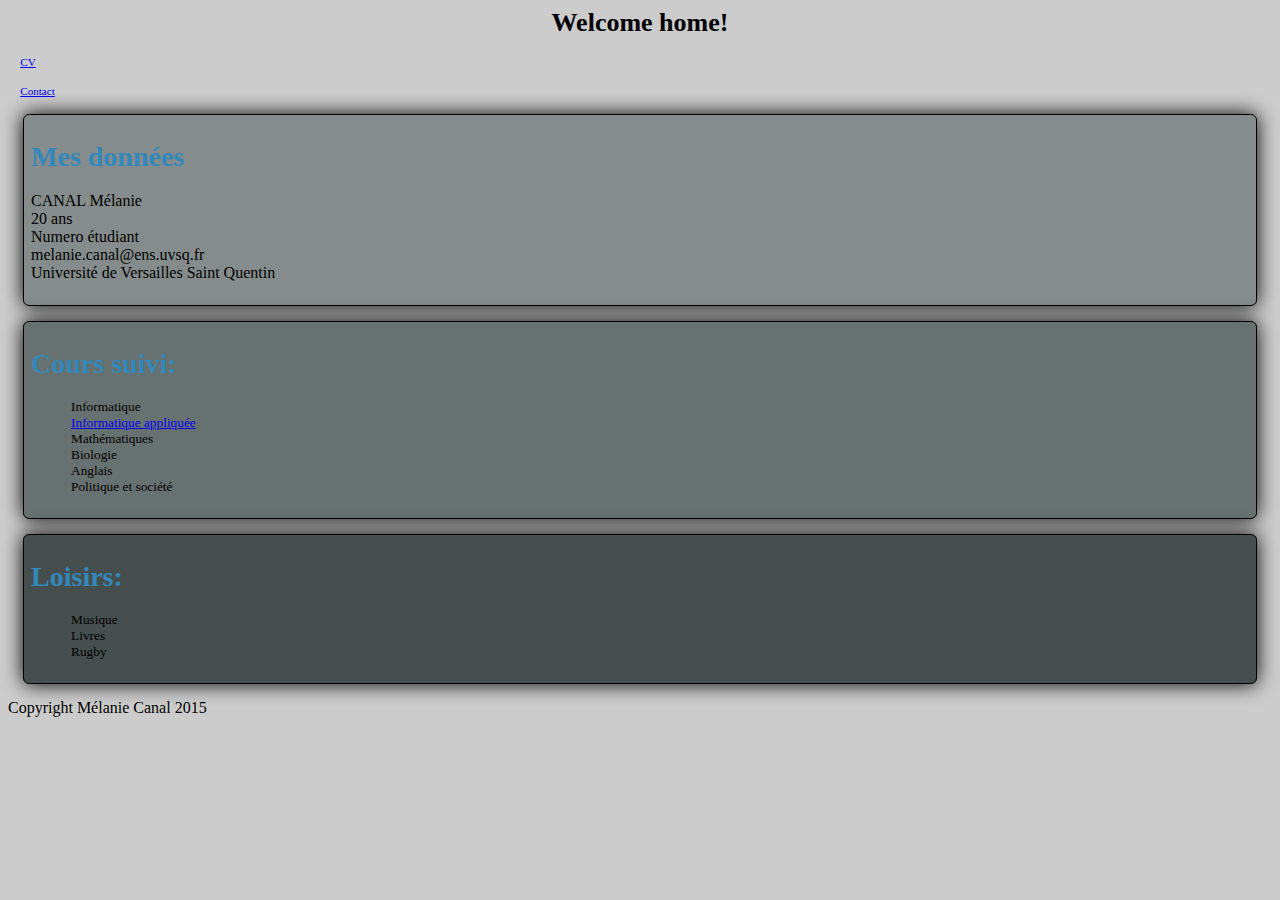
<file: index.html>
<html>
	<head>
		<meta charset="utf-8">
		<title> Mon premier site </title>
		<link rel='stylesheet' href='CSS/style.css'/>
	</head>	
	<body>
		<header>
			<p><strong> Welcome home!</strong></p>
		</header>
		<nav class="menu"><ul><li><a href="file:///C:/Users/Le%20PC%20de%20M%E9lanie/Desktop/Mon%20site/CV.html">CV</a></li></nav>
		<nav class="menu"><ul><li><a href="file:///C:/Users/Le%20PC%20de%20M%E9lanie/Desktop/Mon%20site/contact.html">Contact</a></li></nav>
        <div id="donnees"><h1>Mes données</h1>
			<p> CANAL Mélanie <br/>
			 20 ans <br/>
			 Numero étudiant <br/> 
			 melanie.canal@ens.uvsq.fr <br/> 
			 Université de Versailles Saint Quentin </p>
		</div>
		<div id="Liste1"><h1> Cours suivi: </h1>
		<ul><li> Informatique</li>
			<li> <a href="defeo.lu/in202">Informatique appliquée</a></li>
			<li> Mathématiques</li>
			<li> Biologie</li>
			<li> Anglais</li>
			<li> Politique et société</li></ul>
		</div>
		<div id="Liste2"><h1> Loisirs: </h1>
		<ul><li> Musique</li>
			<li> Livres</li>
			<li> Rugby</li></ul>
		</div>
		
		<footer> Copyright Mélanie Canal 2015</footer>
	</body>
</html>
</file>
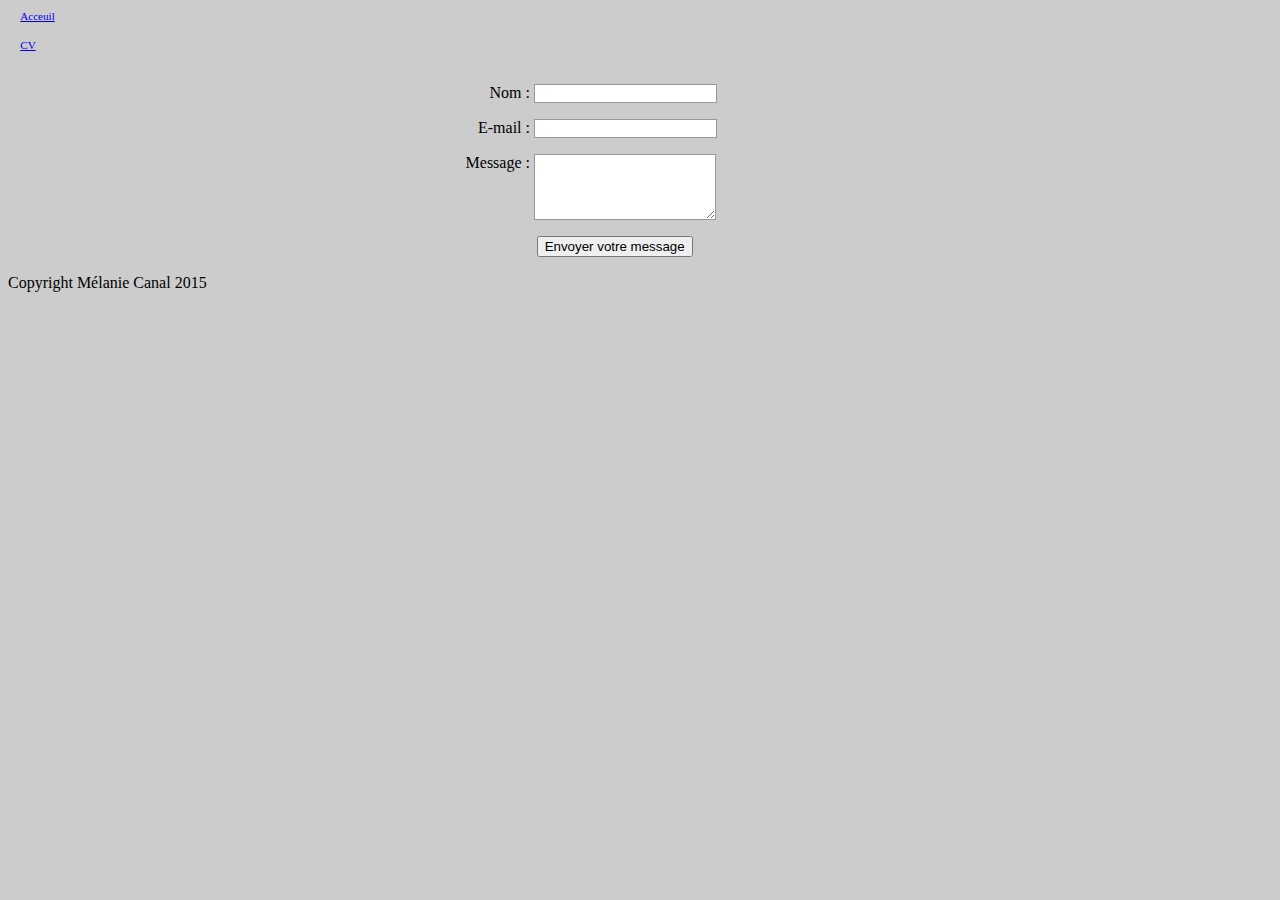
<file: contact.html>
<html>
	<head>
		<meta charset="utf-8">
		<title> Mon premier site </title>
		<link rel='stylesheet' href='CSS/style.css'/>
	</head>	
	<body>
	<nav class="menu"><ul><li><a href="file:///C:/Users/Le%20PC%20de%20M%E9lanie/Desktop/Mon%20site/index.html">Acceuil</a></li></nav>
	<nav class="menu"><ul><li><a href="file:///C:/Users/Le%20PC%20de%20M%E9lanie/Desktop/Mon%20site/CV.html">CV</a></li></nav>
<form action="/ma-page-de-traitement" method="post">
    <div>
        <label for="nom">Nom :</label>
        <input type="text" id="nom" name="user_name" />
    </div>
    <div>
        <label for="email">E-mail :</label>
        <input type="email" id="email" name="user_email"/>
    </div>
    <div>
        <label for="message">Message :</label>
        <textarea id="message" name="user_message"></textarea>
    </div>
	
	<div class="button">
		<button type="submit">Envoyer votre message</button>
	</div>
</form>
	<footer> Copyright Mélanie Canal 2015</footer>
</html>
</file>
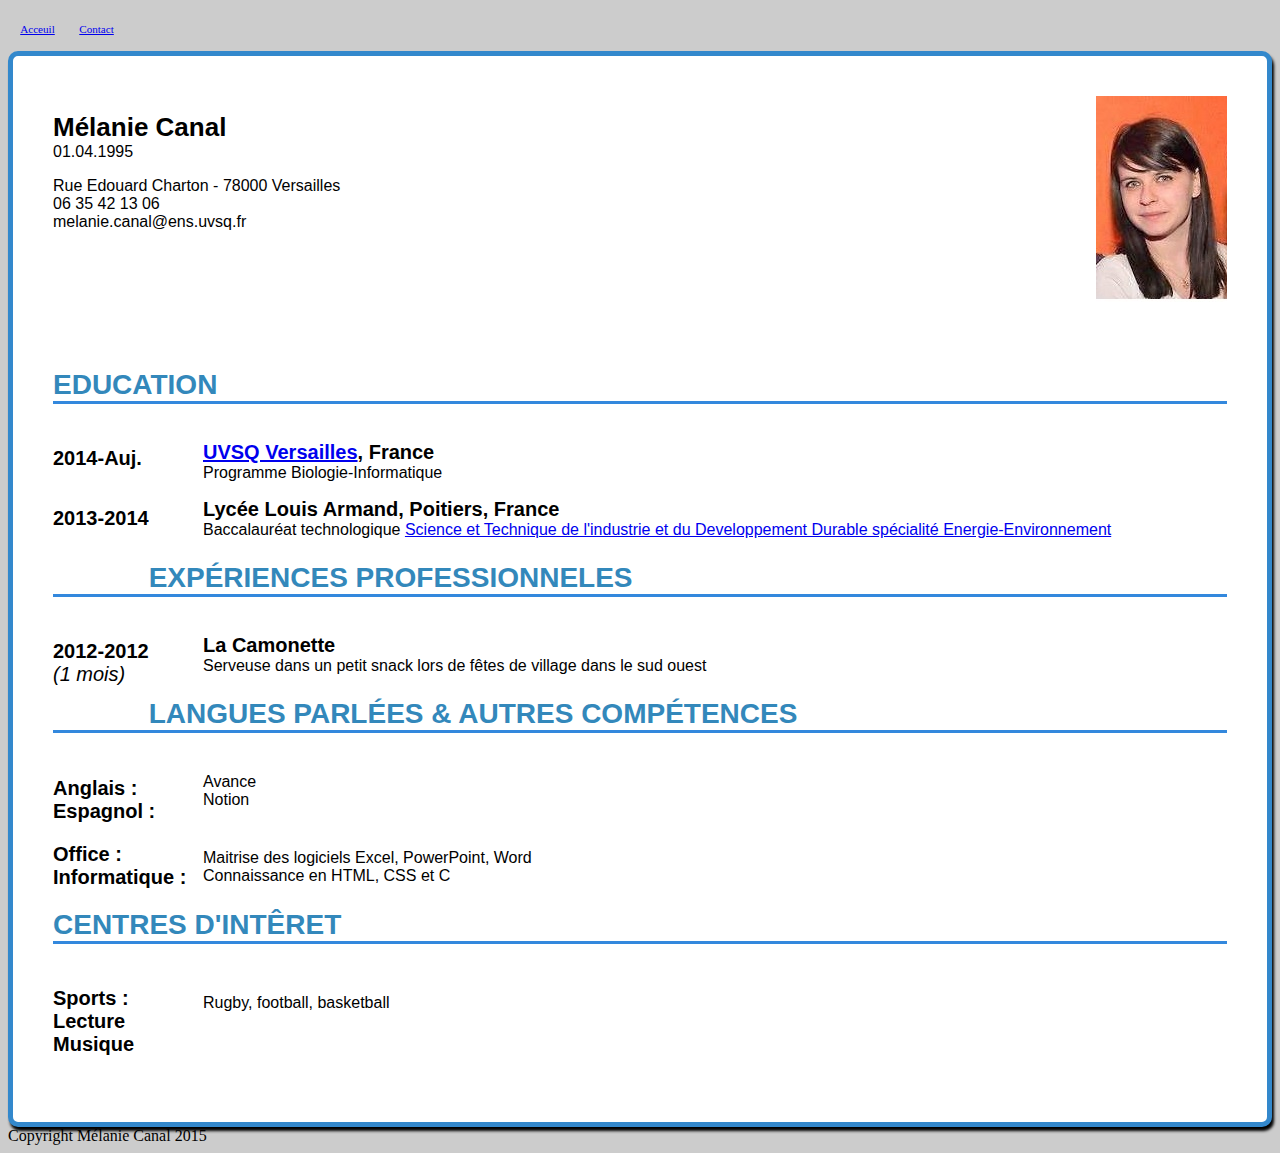
<file: CV.html>
<html>
	<head>
		<meta charset="utf-8">
		<title> Mon CV </title>
		<link rel='stylesheet' href='../style.css'/>
	</head>
	<body>
		<div id="liens">
		<nav class="menu"><ul><li><a href="../index.html">Acceuil</a></li></nav>
		<nav class="menu"><ul><li><a href="../contact.html">Contact</a></li></nav>
		</div>	
			<div class = "page">
				<div class = "infophoto">
					<div class = "info">
						<p><strong>Mélanie Canal</strong><br/>
						01.04.1995</p>
						<p>Rue Edouard Charton - 78000 Versailles<br/>
						06 35 42 13 06<br/>
						melanie.canal@ens.uvsq.fr</p>
					</div>
					<div class = "photo">
						<img src="../moi.jpg" />
					</div>
				</div>
				<div class = "section">
					<h2>Education</h2>
					<div class = "sec-gauche" id = "forma-gauche"> 
						<p>2014-Auj.</p>
						<p>2013-2014</p>
					</div>
					<div class = "sec-droite">
						<p><span class = "titre"> <a href="http://www.uvsq.fr/"> UVSQ Versailles</a>, France</span><br/>
						Programme Biologie-Informatique</p>
						<p><span class = "titre"> Lycée Louis Armand, Poitiers, France</span><br/>
						Baccalauréat technologique <a href="http://www.onisep.fr/Choisir-mes-etudes/Au-lycee-au-CFA/Au-lycee-general-et-technologique/Les-bacs-technologiques/Le-bac-STI2D-sciences-et-technologies-de-l-industrie-et-du-developpement-durable">Science et Technique de l'industrie et du Developpement Durable spécialité Energie-Environnement</a></p>
					</div>
				<div class = "section">
					<h2>Expériences professionneles</h2>
					<div class = "sec-gauche">
					<div class = "exp-gauche">
						<p>2012-2012 <br/><span class = "duree">(1 mois)</span></p>
					</div>
					</div>
					<div class = "sec-droite">
						<p><span class = "titre">La Camonette</span><br/>
						Serveuse dans un petit snack lors de fêtes de village dans le sud ouest</p>
					</div>
				<div class = "section">
					<h2>Langues parlées & autres compétences</h2>
					<div class = "sec-gauche">
						<p>Anglais : <br/>
						Espagnol : </p>
						<p>Office : <br/>
						Informatique : </p>
					</div>
					<div class = "sec-droite" id="forma-droit">
						<p>Avance <br/>
						Notion</p>
						<p>Maitrise des logiciels Excel, PowerPoint, Word<br/>
						Connaissance en HTML, CSS et C</p>
					</div>
				<div class = "section">
					<h2>Centres d'intêret</h2>
					<div class = "sec-gauche">
						<p>Sports : <br/>
						Lecture <br/>
						Musique </p>
					</div>
					<div class = "sec-droite" id="exp-droit">
					<p>Rugby, football, basketball</p>
					</div>
				</div>
			</div>
		</div>
	</div>
</div>
	<footer> Copyright Mélanie Canal 2015</footer>
	</body>	
</html>
</file>
<file: CSS/style.css>
body{
	background-color : #CCCCCC;
	}

.footer { border-top: solid thin black;
		 width: 95%;
		 margin: 2em auto;
		}
li{
	font-size: smaller;
	}

header {
	text-align:center;
		}

h1{
	font-size : 28px;
	color : #3388BB;	
	}

ul{list-style-type: none;}

#donnees { 
	background-color: #858C8B;
	box-shadow: 0 0 20px;
	border: solid thin;
	border-radius: 6px;
	padding: 1ex;
	margin: 2ex;
		}

#liste1 {
	background-color: #67716F;
	box-shadow: 0 0 20px; 
	border: solid thin;
	border-radius: 6px;
	padding: 1ex;
	margin: 2ex;
		}

#liste2 {
	background-color: #464F4E;
	box-shadow: 0 0 20px; 
	border: solid thin;
	border-radius: 6px;
	padding: 1ex;
	margin: 2ex;
		}


	
section {
  border: solid thin;
  border-radius: 6px;
  padding: 1ex;
  margin: 2ex;
}



@media (min-width: 400px) {
  #liens { display: flex; }
  #main { flex: 1 1 auto; }
  nav { flex: 0 0 auto; }
}

@media (min-width: 1024px) {
  #main {
    display: flex;
    flex-flow: row wrap;
  }
  #main section {
    flex: 1 1 auto;
    min-width: 20%;
  }
}

nav {
  font-size: smaller;  
}

nav ul {
  list-style-type: none;
  padding: 2px 2ex;
}



.page{
	width : 780 px;
	margin : auto;
	font-size : 16px;
	font-family : 'Source sans Pro', Calibri, Tahoma, sans-serif;
	padding : 40px;
	border : 5px solid #3388CC;
	border-radius : 10px;
	box-shadow : 2px 4px 3px black;
	background-color : #FFFFFF;
	}

.infophoto{ 
	height : 250px;
		}
.info{
	float : left;
	}

.photo{
	float : right;
	}
	
.section{
	margin-bottom : 70px;
	text-align : justify;
		}

.sec-gauche{
	float : left;
	font-weight : bold;
	font-size : 20px;
			}
#forma-gauche p{
	margin-bottom : 37px;
	}

#exp-gauche p{
	margin-top: 32px;
	}

#forma-droit p{
	margin-top:40px;
			}

#exp-droit p{
	margin-top: 70px;
			}			
	
.sec-droite{
	margin-left : 150px;
	margin-top: 37px;
			}
			
strong {
	font-size : 26px;
	}


h2 {
	font-size : 28px;
	color : #3388BB;
	text-transform : uppercase;
	border-bottom : 3px solid #3388DD;
	}

.duree{
	font-weight : normal;
	font-style : italic;
	font-size : 16 px;
	}

.titre{
	font-weight : bold;
	font-size : 20px;
	}
form {
	margin: 0 auto;
	width: 400px;
	padding: 1em;
	border: 1px solid #CCC;
	border-radius: 1em;
	}
	
form div + div {
	margin-top: 1em;
			}

label {
	display: inline-block;
	width: 90px;
	text-align: right;
	}
	
input, textarea {
	font: 1em sans-serif
	width: 300px;
	-moz-box-sizing: border-box;
	box-sizing: border-box;
	border: 1px solid #999;
			}

input:focus, textarea:focus {
	border-color: #000;
						}

textarea {
	vertical-align:top;
	height: 5em;
	resize: vertical;
		}
.button {
	padding-left: 90px;
		}
button {
	margin-left: .5em
	}
</file>
<file: style.css>
body{
	background-color : #CCCCCC;
	}

.footer { border-top: solid thin black;
		 width: 95%;
		 margin: 2em auto;
		}
li{
	font-size: smaller;
	}

header {
	text-align:center;
		}

h1{
	font-size : 28px;
	color : #3388BB;	
	}

ul{list-style-type: none;}

#donnees { 
	background-color: #858C8B;
	box-shadow: 0 0 20px;
	border: solid thin;
	border-radius: 6px;
	padding: 1ex;
	margin: 2ex;
		}

#liste1 {
	background-color: #67716F;
	box-shadow: 0 0 20px; 
	border: solid thin;
	border-radius: 6px;
	padding: 1ex;
	margin: 2ex;
		}

#liste2 {
	background-color: #464F4E;
	box-shadow: 0 0 20px; 
	border: solid thin;
	border-radius: 6px;
	padding: 1ex;
	margin: 2ex;
		}


	
section {
  border: solid thin;
  border-radius: 6px;
  padding: 1ex;
  margin: 2ex;
}



@media (min-width: 400px) {
  #liens { display: flex; }
  #main { flex: 1 1 auto; }
  nav { flex: 0 0 auto; }
}

@media (min-width: 1024px) {
  #main {
    display: flex;
    flex-flow: row wrap;
  }
  #main section {
    flex: 1 1 auto;
    min-width: 20%;
  }
}

nav {
  font-size: smaller;  
}

nav ul {
  list-style-type: none;
  padding: 2px 2ex;
}



.page{
	width : 780 px;
	margin : auto;
	font-size : 16px;
	font-family : 'Source sans Pro', Calibri, Tahoma, sans-serif;
	padding : 40px;
	border : 5px solid #3388CC;
	border-radius : 10px;
	box-shadow : 2px 4px 3px black;
	background-color : #FFFFFF;
	}

.infophoto{ 
	height : 250px;
		}
.info{
	float : left;
	}

.photo{
	float : right;
	}
	
.section{
	margin-bottom : 70px;
	text-align : justify;
		}

.sec-gauche{
	float : left;
	font-weight : bold;
	font-size : 20px;
			}
#forma-gauche p{
	margin-bottom : 37px;
	}

#exp-gauche p{
	margin-top: 32px;
	}

#forma-droit p{
	margin-top:40px;
			}

#exp-droit p{
	margin-top: 50px;
			}			
	
.sec-droite{
	margin-left : 150px;
	margin-top: 37px;
			}
			
strong {
	font-size : 26px;
	}


h2 {
	font-size : 28px;
	color : #3388BB;
	text-transform : uppercase;
	border-bottom : 3px solid #3388DD;
	}

.duree{
	font-weight : normal;
	font-style : italic;
	font-size : 16 px;
	}

.titre{
	font-weight : bold;
	font-size : 20px;
	}
form {
	margin: 0 auto;
	width: 400px;
	padding: 1em;
	border: 1px solid #CCC;
	border-radius: 1em;
	}
	
form div + div {
	margin-top: 1em;
			}

label {
	display: inline-block;
	width: 90px;
	text-align: right;
	}
	
input, textarea {
	font: 1em sans-serif
	width: 300px;
	-moz-box-sizing: border-box;
	box-sizing: border-box;
	border: 1px solid #999;
			}

input:focus, textarea:focus {
	border-color: #000;
						}

textarea {
	vertical-align:top;
	height: 5em;
	resize: vertical;
		}
.button {
	padding-left: 90px;
		}
button {
	margin-left: .5em
	}
</file>
